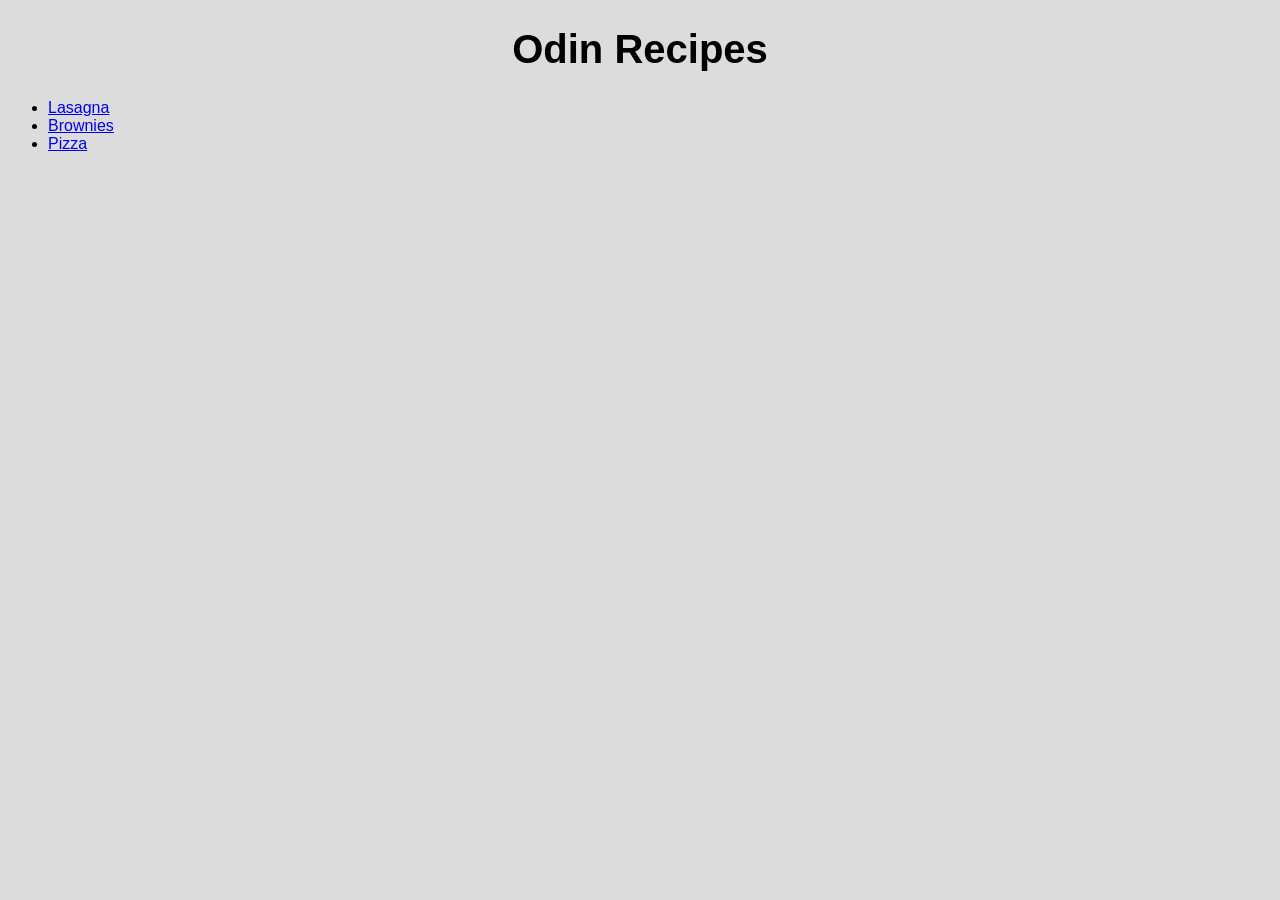
<file: index.html>
<!DOCTYPE html>
<html lang="en">
<head>
    <meta charset="UTF-8">
    <meta name="viewport" content="width=device-width, initial-scale=1.0">
    <title>Home page</title>
    <link rel="stylesheet" href="style.css">
</head>
<body>
    <h1 class="title">Odin Recipes</h1>
    <ul>
        <li><a href="recipes/lasagna.html">Lasagna</a></li>
        <li><a href="recipes/Brownies.html">Brownies</a></li>
        <li><a href="recipes/Pizza.html">Pizza</a></li>
    </ul>
</body>
</html>
</file>
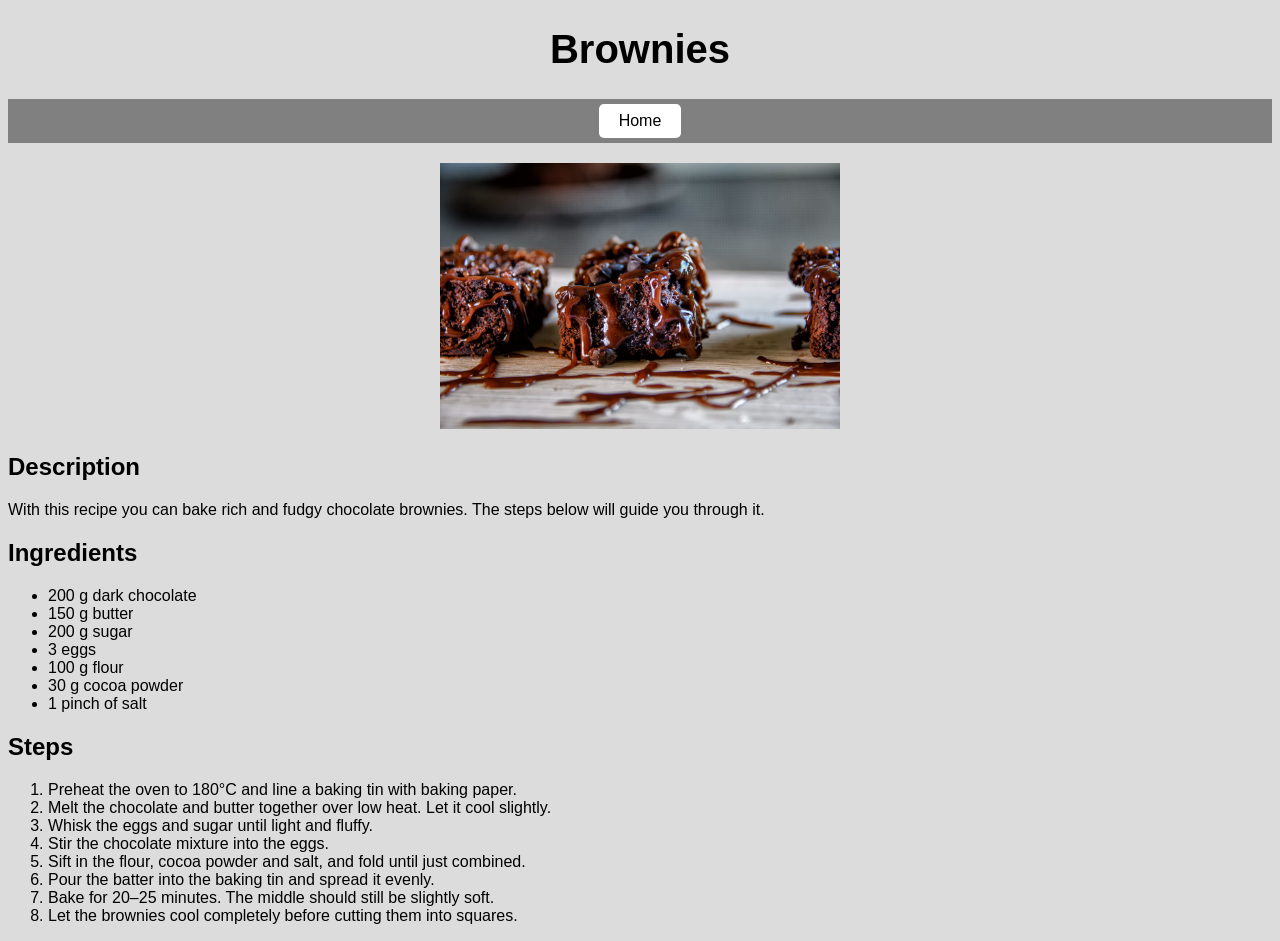
<file: recipes/Brownies.html>
<!DOCTYPE html>
<html lang="en">

<head>
    <meta charset="UTF-8">
    <meta name="viewport" content="width=device-width, initial-scale=1.0">
    <title>Brownies</title>
    <link rel="stylesheet" href="../style.css">
</head>

<body>
    <h1 class="title">Brownies</h1>
    <div class="menu">
        <a class="button" href="../index.html">Home</a>
    </div>
    <div>
        <div class="center">
            <img class="image" src="../images/Brownies.avif" alt="Brownies">
            <!-- image from the website unsplash and the creator Terry Granger -->
        </div>
        <div>
            <h2>Description</h2>
            <p>With this recipe you can bake rich and fudgy chocolate brownies. The steps below will guide you through
                it.
            </p>
        </div>
        <div>
            <h2>Ingredients</h2>
            <ul>
                <li>200 g dark chocolate</li>
                <li>150 g butter</li>
                <li>200 g sugar</li>
                <li>3 eggs</li>
                <li>100 g flour</li>
                <li>30 g cocoa powder</li>
                <li>1 pinch of salt</li>
            </ul>
        </div>
        <div>
            <h2>Steps</h2>
            <ol>
                <li>Preheat the oven to 180°C and line a baking tin with baking paper.</li>
                <li>Melt the chocolate and butter together over low heat. Let it cool slightly.</li>
                <li>Whisk the eggs and sugar until light and fluffy.</li>
                <li>Stir the chocolate mixture into the eggs.</li>
                <li>Sift in the flour, cocoa powder and salt, and fold until just combined.</li>
                <li>Pour the batter into the baking tin and spread it evenly.</li>
                <li>Bake for 20–25 minutes. The middle should still be slightly soft.</li>
                <li>Let the brownies cool completely before cutting them into squares.</li>
            </ol>
        </div>
    </div>
</body>

</html>
</file>
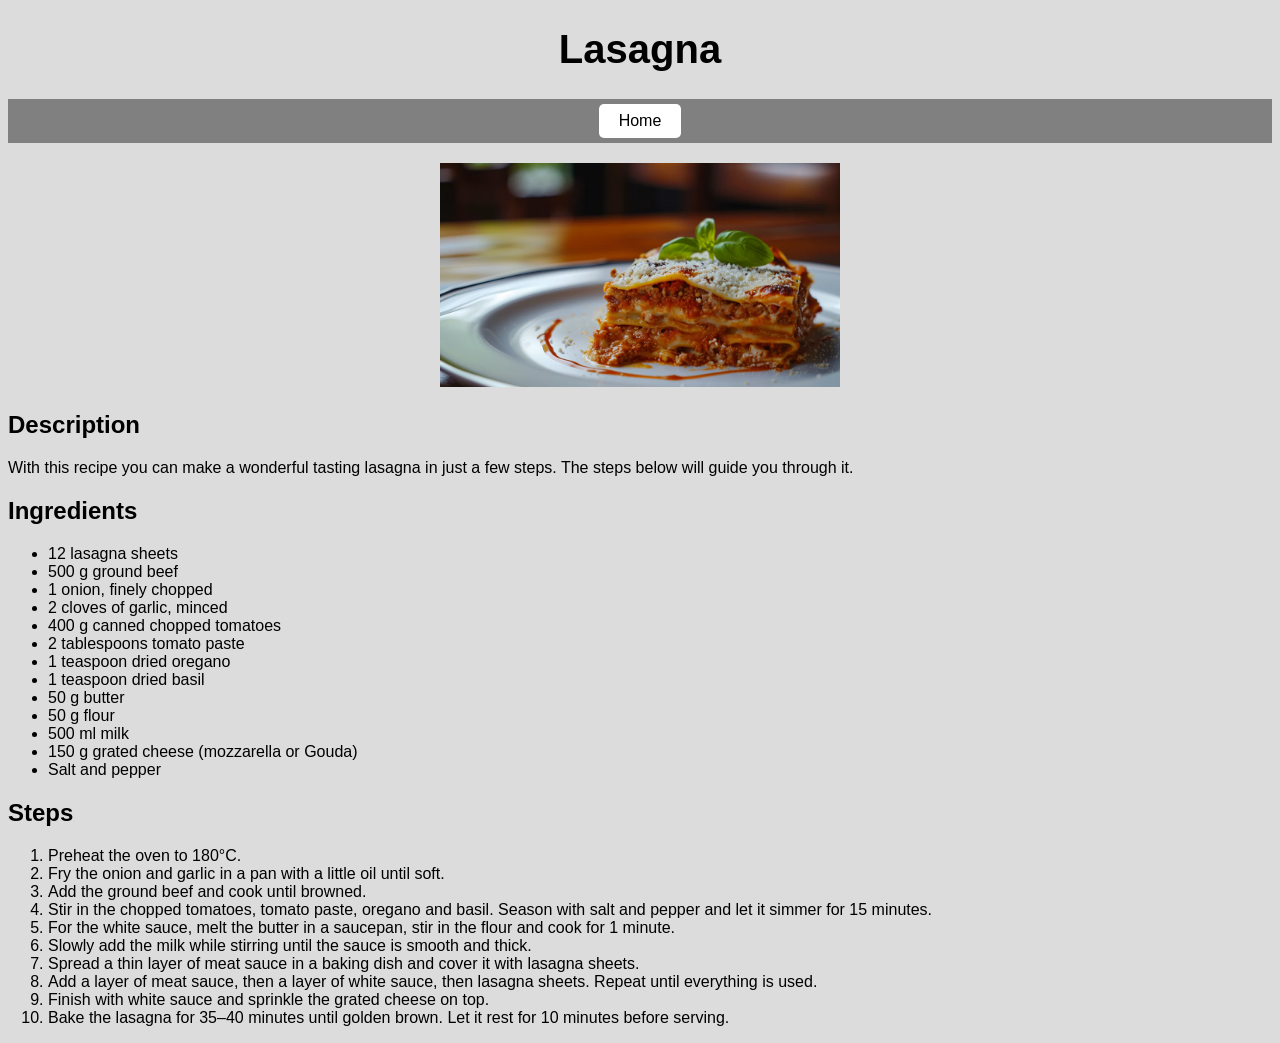
<file: recipes/lasagna.html>
<!DOCTYPE html>
<html lang="en">

<head>
    <meta charset="UTF-8">
    <meta name="viewport" content="width=device-width, initial-scale=1.0">
    <title>Lasagna</title>
    <link rel="stylesheet" href="../style.css">
</head>

<body>
    <h1 class="title">Lasagna</h1>
    <div class="menu">
        <a class="button" href="../index.html">Home</a>
    </div>
    <div>
        <div class="center">
            <img class="image" src="../images/Lasagna.avif" alt="A baked lasagna in a dish">
            <!-- image from the website unsplash and the creator Emanuel Ekström -->
        </div>
        <div>
            <h2>Description</h2>
            <p>With this recipe you can make a wonderful tasting lasagna in just a few steps. The steps below will guide
                you
                through it.</p>
        </div>
        <div>
            <h2>Ingredients</h2>
            <ul>
                <li>12 lasagna sheets</li>
                <li>500 g ground beef</li>
                <li>1 onion, finely chopped</li>
                <li>2 cloves of garlic, minced</li>
                <li>400 g canned chopped tomatoes</li>
                <li>2 tablespoons tomato paste</li>
                <li>1 teaspoon dried oregano</li>
                <li>1 teaspoon dried basil</li>
                <li>50 g butter</li>
                <li>50 g flour</li>
                <li>500 ml milk</li>
                <li>150 g grated cheese (mozzarella or Gouda)</li>
                <li>Salt and pepper</li>
            </ul>
        </div>
        <div>
            <h2>Steps</h2>
            <ol>
                <li>Preheat the oven to 180°C.</li>
                <li>Fry the onion and garlic in a pan with a little oil until soft.</li>
                <li>Add the ground beef and cook until browned.</li>
                <li>Stir in the chopped tomatoes, tomato paste, oregano and basil. Season with salt and pepper and let
                    it
                    simmer for 15 minutes.</li>
                <li>For the white sauce, melt the butter in a saucepan, stir in the flour and cook for 1 minute.</li>
                <li>Slowly add the milk while stirring until the sauce is smooth and thick.</li>
                <li>Spread a thin layer of meat sauce in a baking dish and cover it with lasagna sheets.</li>
                <li>Add a layer of meat sauce, then a layer of white sauce, then lasagna sheets. Repeat until everything
                    is
                    used.</li>
                <li>Finish with white sauce and sprinkle the grated cheese on top.</li>
                <li>Bake the lasagna for 35–40 minutes until golden brown. Let it rest for 10 minutes before serving.
                </li>
            </ol>
        </div>
    </div>
</body>

</html>
</file>
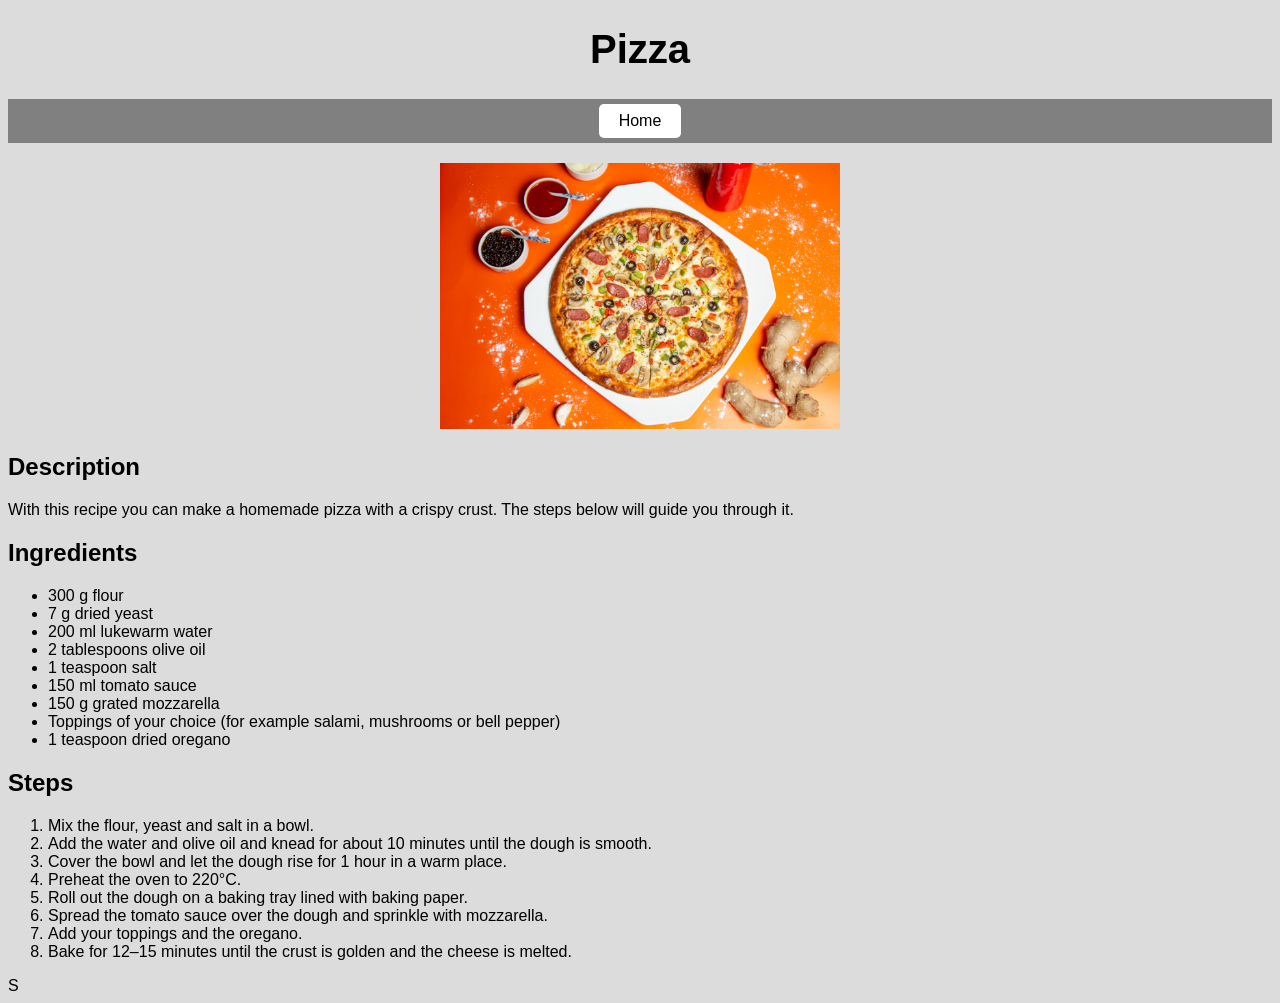
<file: recipes/Pizza.html>
<!DOCTYPE html>
<html lang="en">

<head>
    <meta charset="UTF-8">
    <meta name="viewport" content="width=device-width, initial-scale=1.0">
    <title>Pizza</title>
    <link rel="stylesheet" href="../style.css">
</head>

<body>
    <h1 class="title">Pizza</h1>
    <div class="menu">
        <a class="button" href="../index.html">Home</a>
    </div>
    <div>
        <div class="center">
            <img class="image" src="../images/Pizza.avif" width="200" alt="Pizza">
            <!-- image from the website unsplash and the creator Shourav Sheikh -->
        </div>
        <div>
            <h2>Description</h2>
            <p>With this recipe you can make a homemade pizza with a crispy crust. The steps below will guide you
                through it.</p>
        </div>
        <div>
            <h2>Ingredients</h2>
            <ul>
                <li>300 g flour</li>
                <li>7 g dried yeast</li>
                <li>200 ml lukewarm water</li>
                <li>2 tablespoons olive oil</li>
                <li>1 teaspoon salt</li>
                <li>150 ml tomato sauce</li>
                <li>150 g grated mozzarella</li>
                <li>Toppings of your choice (for example salami, mushrooms or bell pepper)</li>
                <li>1 teaspoon dried oregano</li>
            </ul>
        </div>
        <div>
            <h2>Steps</h2>
            <ol>
                <li>Mix the flour, yeast and salt in a bowl.</li>
                <li>Add the water and olive oil and knead for about 10 minutes until the dough is smooth.</li>
                <li>Cover the bowl and let the dough rise for 1 hour in a warm place.</li>
                <li>Preheat the oven to 220°C.</li>
                <li>Roll out the dough on a baking tray lined with baking paper.</li>
                <li>Spread the tomato sauce over the dough and sprinkle with mozzarella.</li>
                <li>Add your toppings and the oregano.</li>
                <li>Bake for 12–15 minutes until the crust is golden and the cheese is melted.</li>
            </ol>
        </div>S
    </div>
</body>

</html>
</file>
<file: style.css>
body{
    background-color: gainsboro;
    font-family: Arial, sans-serif;
}

.title{
    text-align: center;
    font-size: 40px;
}

.menu{
    background-color: gray;
    text-align: center;
    padding: 5px;
    margin-bottom: 20px;
}

.button {
    display: inline-block;
    padding: 8px 20px;
    background-color: white;
    color: black;
    text-decoration: none;
    border-radius: 5px;
}

.button:hover {
    background-color: lightgray; 
}
.center{
    text-align: center;
}

.image{
    width: 400px;
}
</file>
